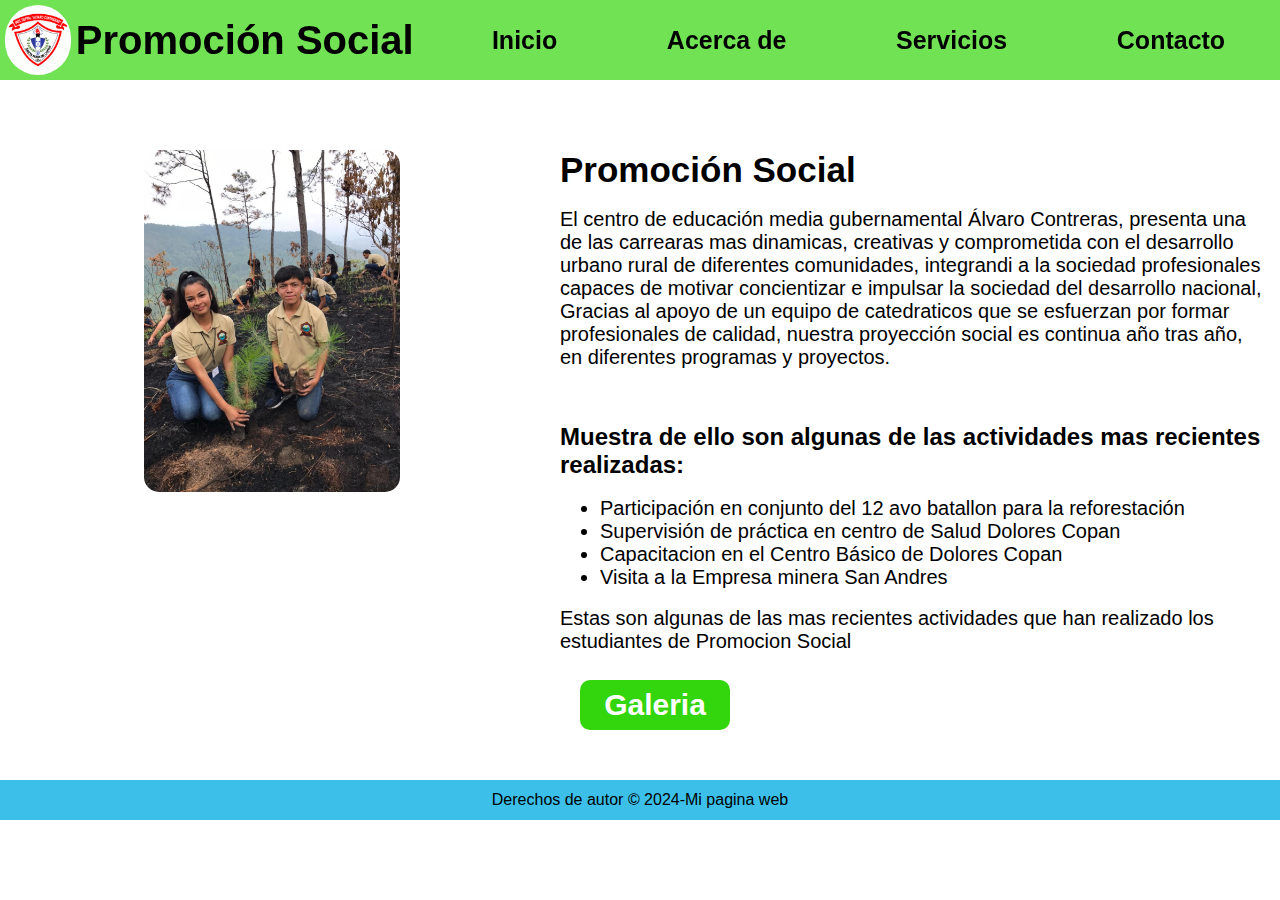
<file: index.html>
<!DOCTYPE html>
<html lang="es">
<head>
	<meta charset="utf-8">
	<meta http-equiv="X-UA_Compatible" content="IE=edge">
	<meta name="viewport" content="width=device-width, initial-scale=1">
	<meta name="description" content="Estructura semantica de un sitio web utilizando etiquetas para su fin">
	<meta name="keywords" content="Promocion social, idac, Alvaro contreras, btp">
	<!--Etiquetas de metadatos-->
	<meta name="author" content="Wilmer Adonay Miranda Dubón">
	<link rel="icon" href="img/icono/icon.png" type="image/png" sizes="16x16">
	<title>Promocion social</title>
	<link rel="stylesheet" type="text/css" href="css/styles.css">
</head>
<body>
	<header>
		<div class="logo"><img src="img/logo_alvaro_contreras_1.png"></div>
		<div class="titulo">
			<h1>Promoción Social</h1>
		</div>
		<div class="secciones">
			<a href="index.html">Inicio</a>
			<a href="acerca.html">Acerca de</a>
			<a href="servicios.html">Servicios</a>
			<a href="contacto.html">Contacto</a>
		</div>
	</header>
	<main class="mainindex">
		<aside>
			<center><img src="img/1.jpg"></center>
		</aside>
		<section>
			<h1>Promoción Social</h1>
			<br>
			<p>
				El centro de educación media gubernamental Álvaro Contreras, presenta una de las carrearas mas dinamicas, creativas y comprometida con el desarrollo urbano rural de diferentes comunidades, integrandi a la sociedad profesionales capaces de motivar concientizar e impulsar la sociedad del desarrollo nacional, Gracias al apoyo de un equipo de catedraticos que se esfuerzan por formar profesionales de calidad, nuestra proyección social es continua año tras año, en diferentes programas y proyectos.
			</p>
			<br>
			<br>
			<br>
			<h3>
				Muestra de ello son algunas de las actividades mas recientes realizadas:
			</h3>
			<br>
			<ul>
				<li>Participación en conjunto del 12 avo batallon para la reforestación</li>
				<li>Supervisión de práctica en centro de Salud Dolores Copan</li>
				<li>Capacitacion en el Centro Básico de Dolores Copan</li>
				<li>Visita a la Empresa minera San Andres</li>
			</ul>
			<br>
			<p>
				Estas son algunas de las mas recientes actividades que han realizado los estudiantes de Promocion Social
			</p>
		</section>
	</main>
		<a href="galeria.html"><button class="btngaleria">Galeria</button></a>
	<footer class="infooter">Derechos de autor © 2024-Mi pagina web</footer>
</body>
</html>
</file>
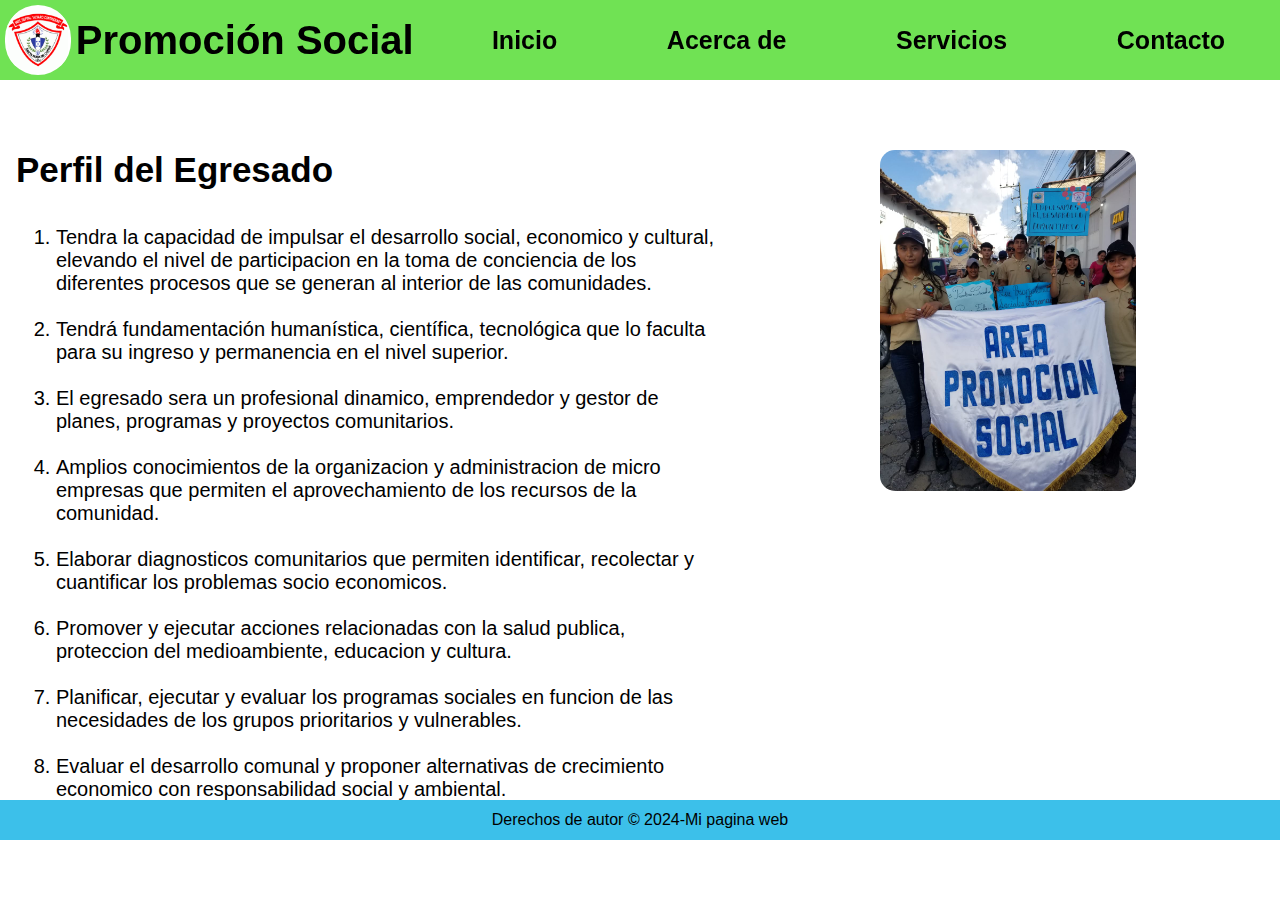
<file: acerca.html>
<!DOCTYPE html>
<html lang="es">
<head>
	<meta charset="utf-8">
	<meta http-equiv="X-UA_Compatible" content="IE=edge">
	<meta name="viewport" content="width=device-width, initial-scale=1">
	<meta name="description" content="Estructura semantica de un sitio web utilizando etiquetas para su fin">
	<meta name="keywords" content="Promocion social, idac, Alvaro contreras, btp">
	<!--Etiquetas de metadatos-->
	<meta name="author" content="Wilmer Adonay Miranda Dubón">
	<link rel="icon" href="img/icono/icon.png" type="image/png" sizes="16x16">
	<title>Promocion social</title>
	<link rel="stylesheet" type="text/css" href="css/styles.css">
</head>
<body>
	<header>
		<div class="logo"><img src="img/logo_alvaro_contreras_1.png"></div>
		<div class="titulo">
			<h1>Promoción Social</h1>
		</div>
		<div class="secciones">
			<a href="index.html">Inicio</a>
			<a href="acerca.html">Acerca de</a>
			<a href="servicios.html">Servicios</a>
			<a href="contacto.html">Contacto</a>
		</div>
	</header>
	<main>
		<section>
			<h1>Perfil del Egresado</h1>
			<br>
			<br>
			<ol>
				<li>Tendra la capacidad de impulsar el desarrollo social, economico y cultural, elevando el nivel de participacion en la toma de conciencia de los diferentes procesos que se generan al interior de las comunidades.</li>
				<br>
				<li>Tendrá fundamentación humanística, científica, tecnológica que lo faculta para su ingreso y permanencia en el nivel superior.</li>
				<br>
				<li>El egresado sera un profesional dinamico, emprendedor y gestor de planes, programas y proyectos comunitarios.</li>
				<br>
				<li>Amplios conocimientos de la organizacion y administracion de micro empresas que permiten el aprovechamiento de los recursos de la comunidad.</li>
				<br>
				<li>Elaborar diagnosticos comunitarios que permiten identificar, recolectar y cuantificar los problemas socio economicos.</li>
				<br>
				<li>Promover y ejecutar acciones relacionadas con la salud publica, proteccion del medioambiente, educacion y cultura.</li>
				<br>
				<li>Planificar, ejecutar y evaluar los programas sociales en funcion de las necesidades de los grupos prioritarios y vulnerables.</li>
				<br>
				<li>Evaluar el desarrollo comunal y proponer alternativas de crecimiento economico con responsabilidad social y ambiental.</li>
			</ol>
		</section>
		<aside class="asideser">
			<center><img class="imgacerca" src="img/6.jpg"></center>
		</aside>
	</main>
	<footer class="foacerca">Derechos de autor © 2024-Mi pagina web</footer>
</body>
</html>
</file>
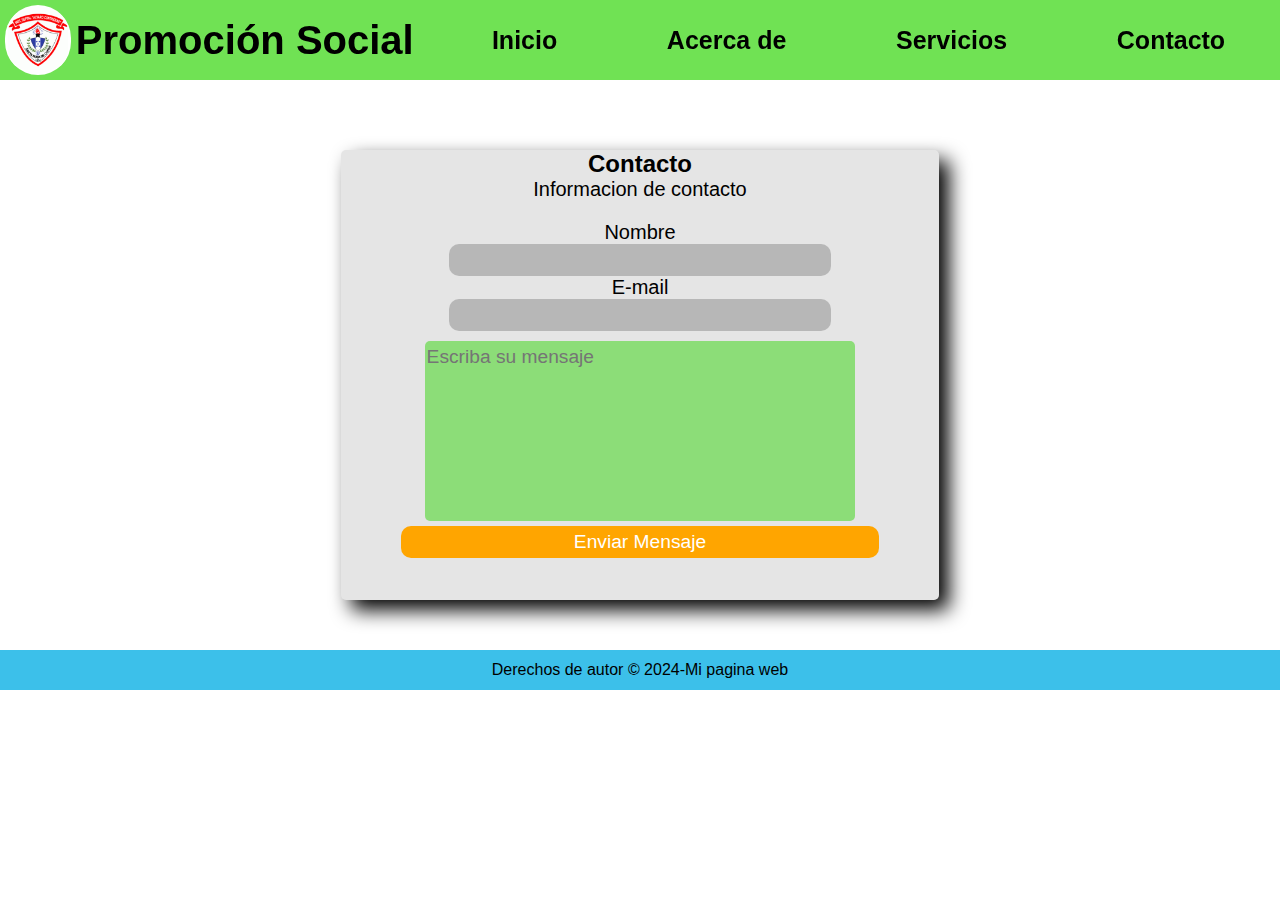
<file: contacto.html>
<!DOCTYPE html>
<html lang="es">
<head>
	<meta charset="utf-8">
	<meta http-equiv="X-UA_Compatible" content="IE=edge">
	<meta name="viewport" content="width=device-width, initial-scale=1">
	<meta name="description" content="Estructura semantica de un sitio web utilizando etiquetas para su fin">
	<meta name="keywords" content="Promocion social, idac, Alvaro contreras, btp">
	<!--Etiquetas de metadatos-->
	<meta name="author" content="Wilmer Adonay Miranda Dubón">
	<link rel="icon" href="img/icono/icon.png" type="image/png" sizes="16x16">
	<title>Promocion social</title>
	<link rel="stylesheet" type="text/css" href="css/styles.css">
</head>
<body>
	<header class="hecon">
		<div class="logo"><img src="img/logo_alvaro_contreras_1.png"></div>
		<div class="titulo">
			<h1>Promoción Social</h1>
		</div>
		<div class="secciones">
			<a href="index.html">Inicio</a>
			<a href="acerca.html">Acerca de</a>
			<a href="servicios.html">Servicios</a>
			<a href="contacto.html">Contacto</a>
		</div>
	</header>
	<main class="maincon">
		<section id="contacto">
		<div class="section">
			<center>
				<div class="container_contact">
				<h2>Contacto</h2>
				<p>Informacion de contacto</p>
				<form action="#" method="get">  
					<p>
						<label>Nombre</label>
						<br>
						<input type="text" name="">
					</p>
					<p>
						<label>E-mail</label>
						<br>
						<input type="email" name="">
					</p>
					<p><textarea placeholder="Escriba su mensaje" cols="50" rows="10"></textarea></p>
					<p><input type="submit" value="Enviar Mensaje" name=""></p>
				</form>
			</center>
			</div>
		</div>
	</section>
	</main>
	<footer class="focon">Derechos de autor © 2024-Mi pagina web</footer>
</body>
</html>
</file>
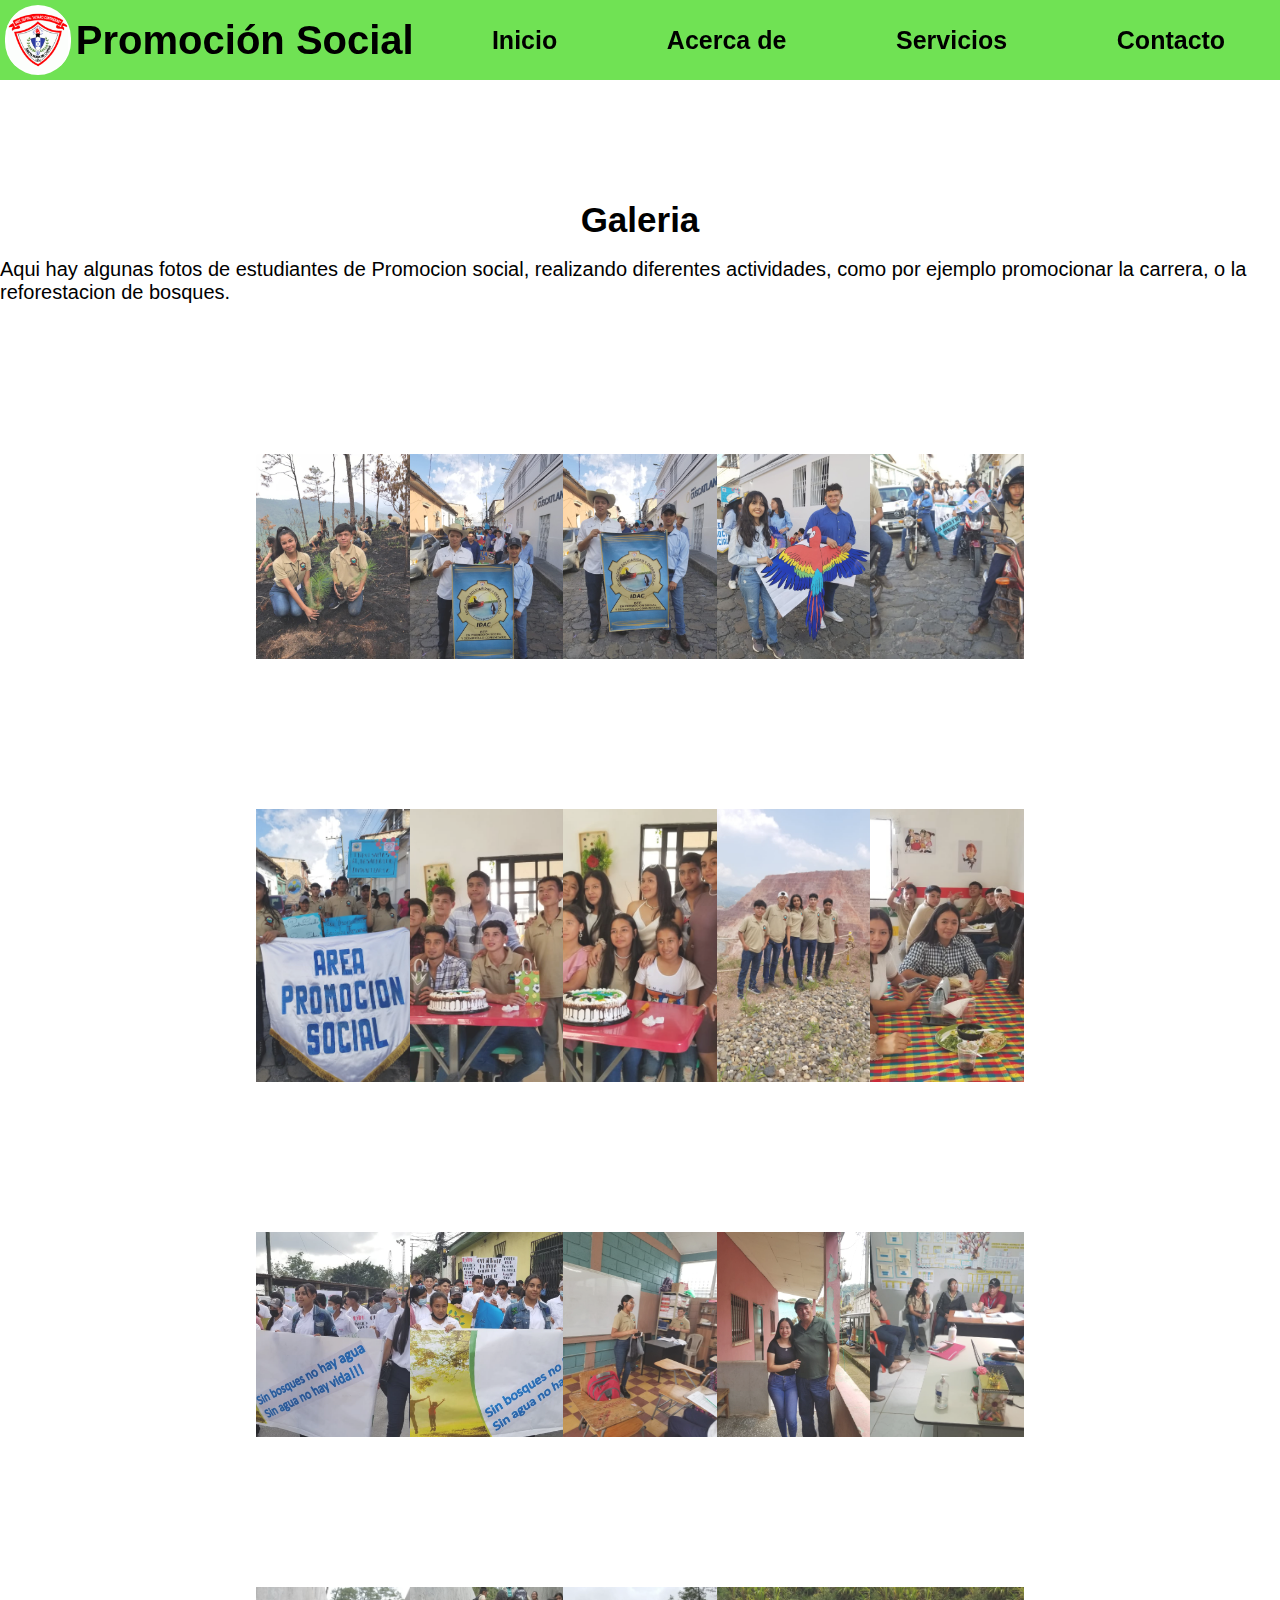
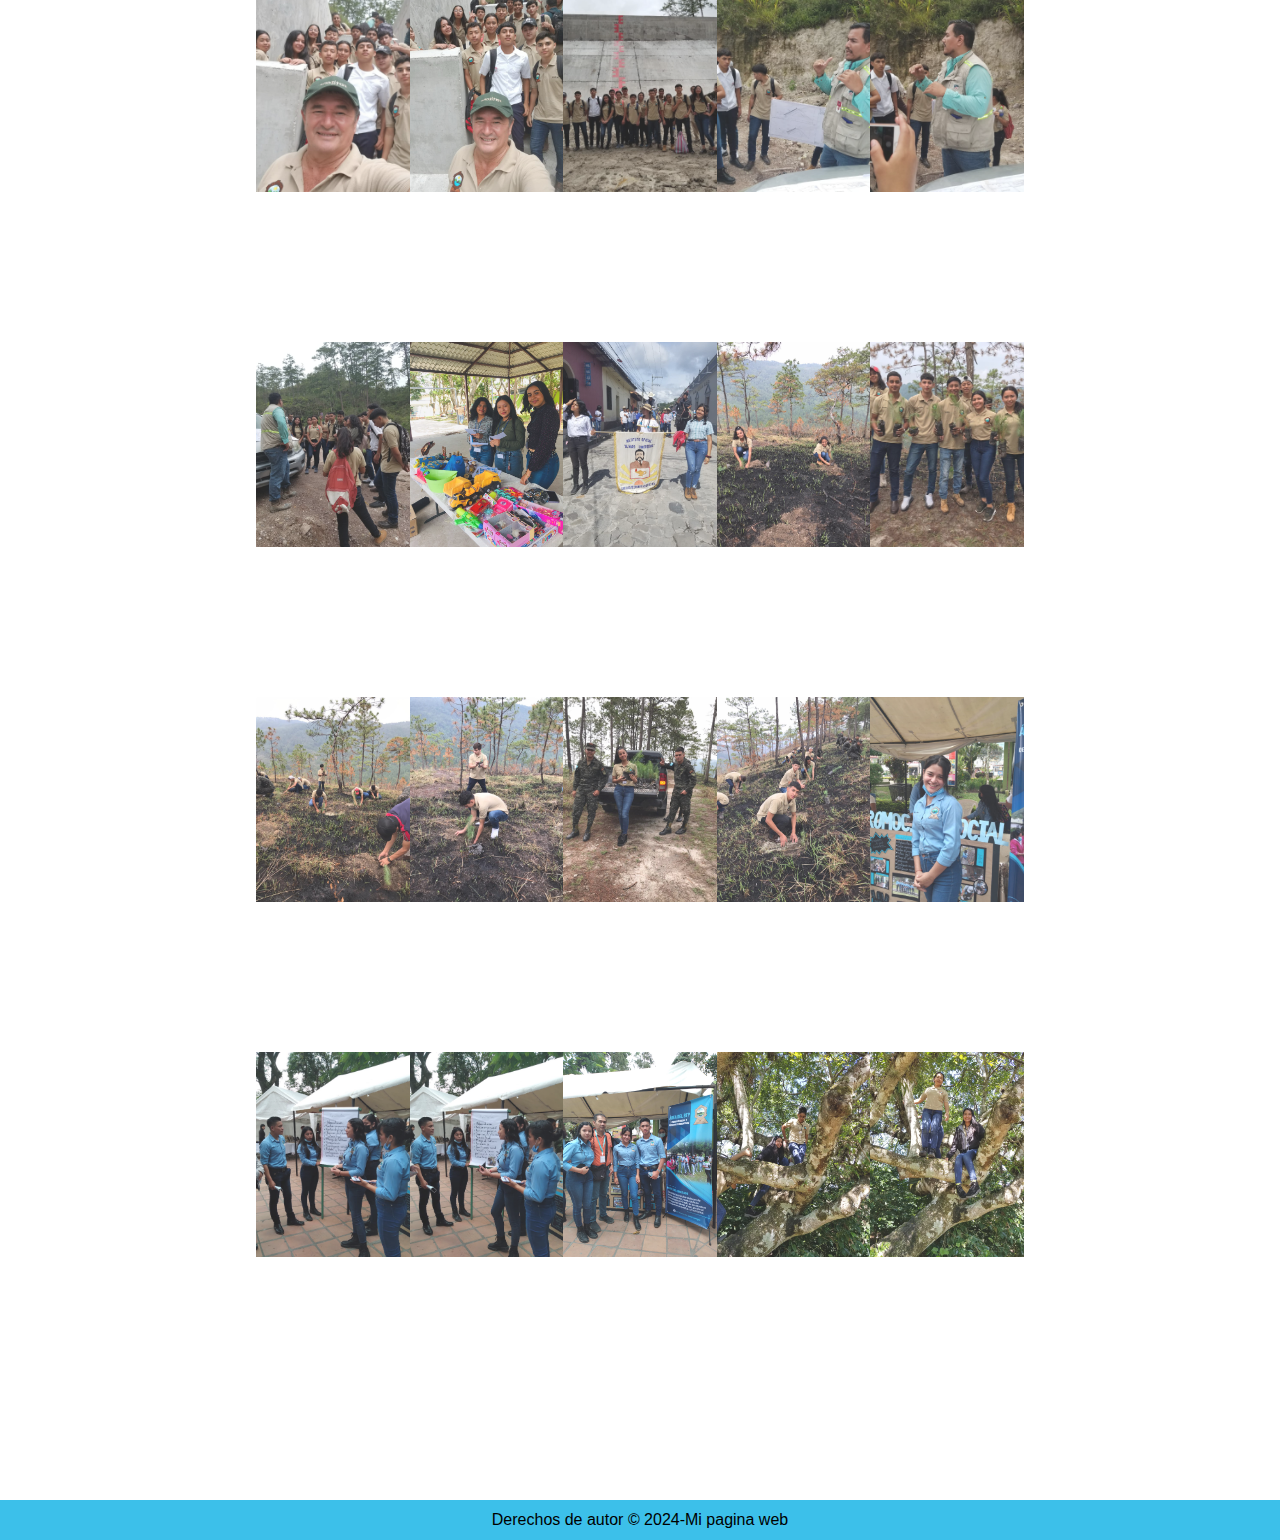
<file: galeria.html>
<!DOCTYPE html>
<html lang="es">
<head>
	<meta charset="utf-8">
	<meta http-equiv="X-UA_Compatible" content="IE=edge">
	<meta name="viewport" content="width=device-width, initial-scale=1">
	<meta name="description" content="Estructura semantica de un sitio web utilizando etiquetas para su fin">
	<meta name="keywords" content="Promocion social, idac, Alvaro contreras, btp">
	<!--Etiquetas de metadatos-->
	<meta name="author" content="Wilmer Adonay Miranda Dubón">
	<link rel="icon" href="img/icono/icon.png" type="image/png" sizes="16x16">
	<title>Galeria</title>
	<link rel="stylesheet" type="text/css" href="css/styles.css">
</head>
<body>
	<header>
		<div class="logo"><img src="img/logo_alvaro_contreras_1.png"></div>
		<div class="titulo">
			<h1>Promoción Social</h1>
		</div>
		<div class="secciones">
			<a href="index.html">Inicio</a>
			<a href="acerca.html">Acerca de</a>
			<a href="servicios.html">Servicios</a>
			<a href="contact">Contacto</a>
		</div>
	</header>
	<main class="galeria">
		<h1 class="galeria-titulo">Galeria</h1>
		<br>
		<p>Aqui hay algunas fotos de estudiantes de Promocion social, realizando diferentes actividades, como por ejemplo promocionar la carrera, o la reforestacion de bosques.</p>
		<section>
			<img src="img/1.jpg">		
			<img src="img/2.jpg">			
			<img src="img/3.jpg">
			<img src="img/4.jpg">
			<img src="img/5.jpg">			
		</section>
		<section>
			<img src="img/6.jpg">
			<img src="img/7.jpg">
			<img src="img/8.jpg">
			<img src="img/9.jpg">
			<img src="img/10.jpg">
		</section>
		<section>
			<img src="img/11.jpg">
			<img src="img/12.jpg">
			<img src="img/13.jpg">
			<img src="img/14.jpg">
			<img src="img/15.jpg">
		</section>
		<section>
			<img src="img/16.jpg">
			<img src="img/17.jpg">
			<img src="img/18.jpg">
			<img src="img/19.jpg">
			<img src="img/20.jpg">
		</section>
		<section>
			<img src="img/21.jpg">
			<img src="img/22.jpg">
			<img src="img/23.jpg">
			<img src="img/24.jpg">
			<img src="img/25.jpg">
		</section>
		<section>
			<img src="img/26.jpg">
			<img src="img/27.jpg">
			<img src="img/28.jpg">
			<img src="img/29.jpg">
			<img src="img/30.jpg">
		</section>
		<section>
			<img src="img/31.jpg">
			<img src="img/32.jpg">
			<img src="img/33.jpg">
			<img src="img/34.jpg">
			<img src="img/35.jpg">
		</section>
	</main>
	<footer class="fogaleria">Derechos de autor © 2024-Mi pagina web</footer>
</body>
</html>
</file>
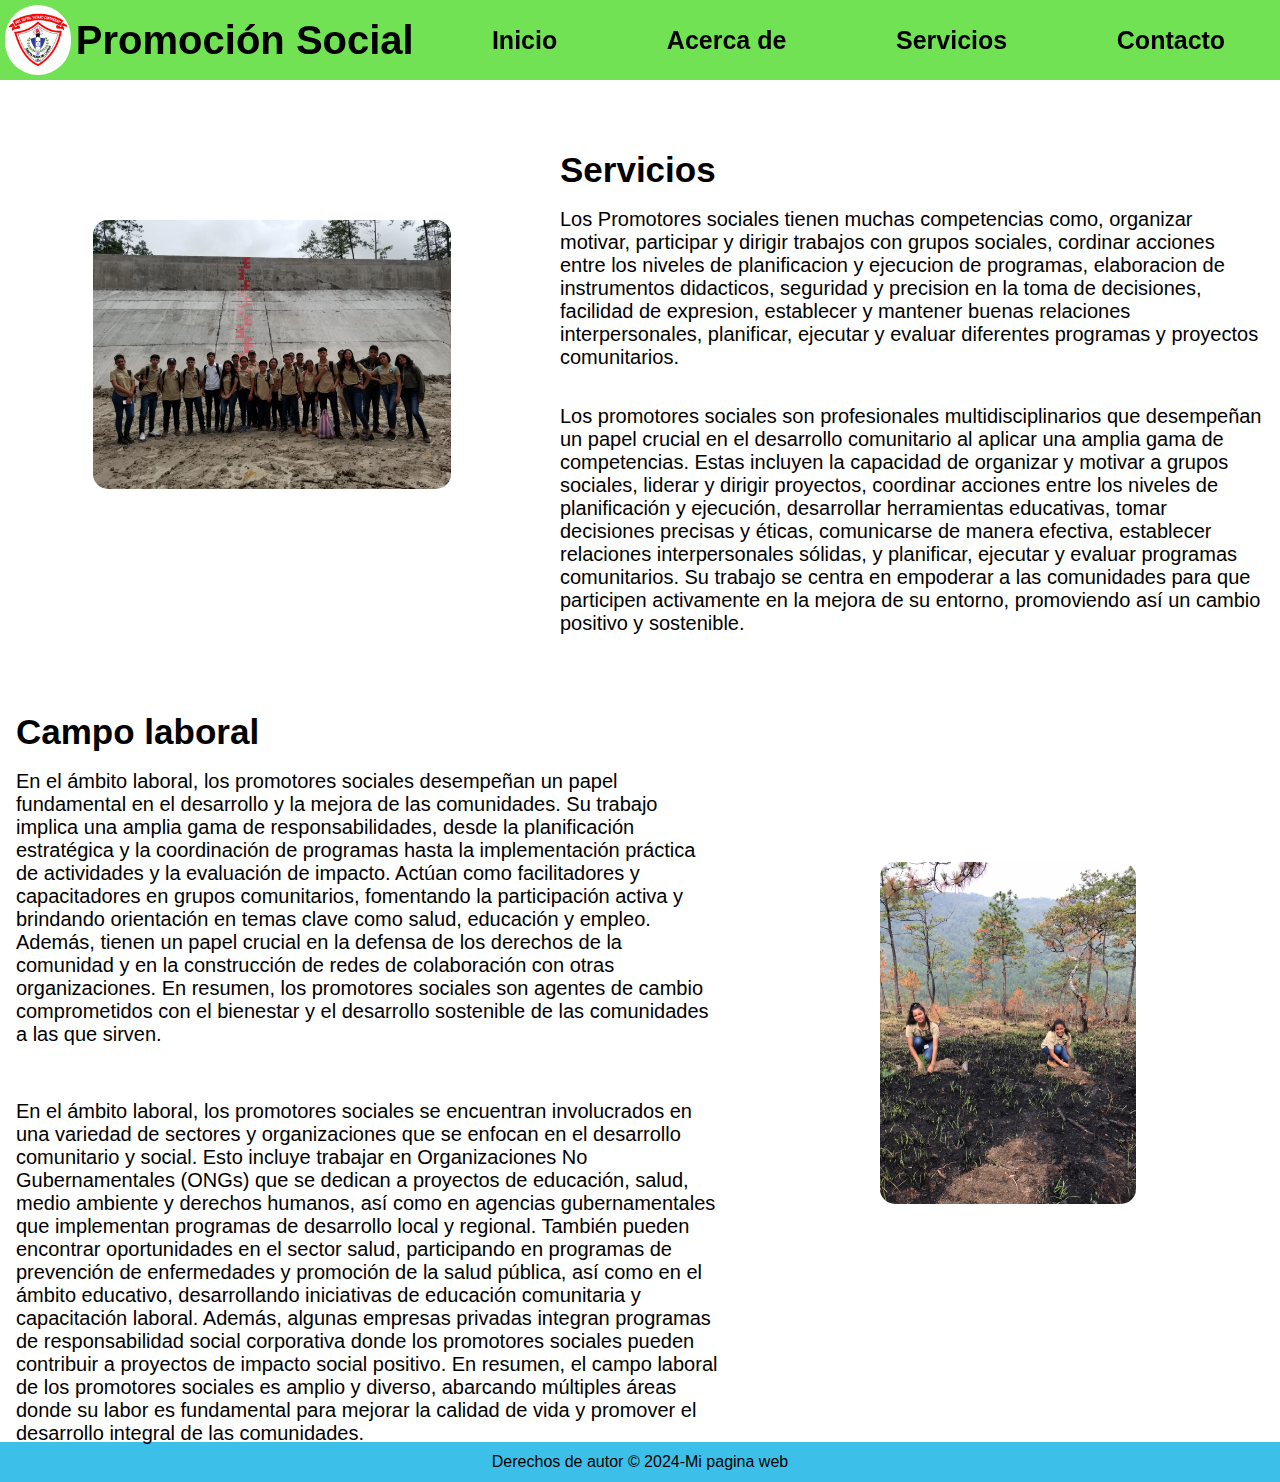
<file: servicios.html>
<!DOCTYPE html>
<html lang="es">
<head>
	<meta charset="utf-8">
	<meta http-equiv="X-UA_Compatible" content="IE=edge">
	<meta name="viewport" content="width=device-width, initial-scale=1">
	<meta name="description" content="Estructura semantica de un sitio web utilizando etiquetas para su fin">
	<meta name="keywords" content="Promocion social, idac, Alvaro contreras, btp">
	<!--Etiquetas de metadatos-->
	<meta name="author" content="Wilmer Adonay Miranda Dubón">
	<link rel="icon" href="img/icono/icon.png" type="image/png" sizes="16x16">
	<title>Promocion social</title>
	<link rel="stylesheet" type="text/css" href="css/styles.css">
</head>
<body>
	<header>
		<div class="logo"><img src="img/logo_alvaro_contreras_1.png"></div>
		<div class="titulo">
			<h1>Promoción Social</h1>
		</div>
		<div class="secciones">
			<a href="index.html">Inicio</a>
			<a href="acerca.html">Acerca de</a>
			<a href="servicios.html">Servicios</a>
			<a href="contacto.html">Contacto</a>
		</div>
	</header>
	<main class="mainindex">
		<aside>
			<center><img class="imgservicios" src="img/18.jpg"></center>
		</aside>
		<section>
			<h1>Servicios</h1>
			<br>
			<p>
				Los Promotores sociales tienen muchas competencias como, organizar motivar, participar y dirigir trabajos con grupos sociales, cordinar acciones entre los niveles de planificacion y ejecucion de programas, elaboracion de instrumentos didacticos, seguridad y precision en la toma de decisiones, facilidad de expresion, establecer y mantener buenas relaciones interpersonales, planificar, ejecutar y evaluar diferentes programas y proyectos comunitarios.
			</p>
			<br>
			<br>
			<p>
				Los promotores sociales son profesionales multidisciplinarios que desempeñan un papel crucial en el desarrollo comunitario al aplicar una amplia gama de competencias. Estas incluyen la capacidad de organizar y motivar a grupos sociales, liderar y dirigir proyectos, coordinar acciones entre los niveles de planificación y ejecución, desarrollar herramientas educativas, tomar decisiones precisas y éticas, comunicarse de manera efectiva, establecer relaciones interpersonales sólidas, y planificar, ejecutar y evaluar programas comunitarios. Su trabajo se centra en empoderar a las comunidades para que participen activamente en la mejora de su entorno, promoviendo así un cambio positivo y sostenible.
			</p>
			</section>
	</main>
	<br><br><br><br><br><br><br><br><br>
	<main class="mainindex">
		<section>
			<h1>Campo laboral</h1>
			<br>
			<p>
				En el ámbito laboral, los promotores sociales desempeñan un papel fundamental en el desarrollo y la mejora de las comunidades. Su trabajo implica una amplia gama de responsabilidades, desde la planificación estratégica y la coordinación de programas hasta la implementación práctica de actividades y la evaluación de impacto. Actúan como facilitadores y capacitadores en grupos comunitarios, fomentando la participación activa y brindando orientación en temas clave como salud, educación y empleo. Además, tienen un papel crucial en la defensa de los derechos de la comunidad y en la construcción de redes de colaboración con otras organizaciones. En resumen, los promotores sociales son agentes de cambio comprometidos con el bienestar y el desarrollo sostenible de las comunidades a las que sirven.
			</p>
			<br>
			<br>
			<br>
			<p>
				En el ámbito laboral, los promotores sociales se encuentran involucrados en una variedad de sectores y organizaciones que se enfocan en el desarrollo comunitario y social. Esto incluye trabajar en Organizaciones No Gubernamentales (ONGs) que se dedican a proyectos de educación, salud, medio ambiente y derechos humanos, así como en agencias gubernamentales que implementan programas de desarrollo local y regional. También pueden encontrar oportunidades en el sector salud, participando en programas de prevención de enfermedades y promoción de la salud pública, así como en el ámbito educativo, desarrollando iniciativas de educación comunitaria y capacitación laboral. Además, algunas empresas privadas integran programas de responsabilidad social corporativa donde los promotores sociales pueden contribuir a proyectos de impacto social positivo. En resumen, el campo laboral de los promotores sociales es amplio y diverso, abarcando múltiples áreas donde su labor es fundamental para mejorar la calidad de vida y promover el desarrollo integral de las comunidades.
			</p>
			
			</section>
			<aside>
				<center><img class="imgservicios2" src="img/24.jpg"></center>
			</aside>
	</main>
	<footer class="serfooter"}>Derechos de autor © 2024-Mi pagina web</footer>
</body>
</html>
</file>
<file: css/styles.css>
*{
	padding: 0;
	margin: 0 auto;
	box-sizing: border-box;
	font-family: sans-serif;
}

html{
	scroll-behavior: smooth;
}

header{
	width: 100%;
	height: 80px;
	background-color: rgba(51, 213, 12, 0.7);
	line-height: 80px;
	display: flex;
	position: fixed;
	z-index: 2;
}

.logo{
	width: 70px;
	height: 70px;
	border-radius: 70px;
	background-color: white;
	align-items: center;
	display: flex;
	margin-top: 5px;
	margin-left: 5px;
	margin-right: 5px;
}

.logo img{
	width: 60px;
	border-radius: 20px;
}

.titulo{
	width: 30%;
	height: auto;
	min-height: 10px;
}

.secciones{
	width: 70%;
	height: auto;
	min-height: 10px;
	display: flex;
}

.secciones a{
	text-decoration: none;
	color: black;
	font-size: 25px;
	font-weight: bold;
	transition: border-bottom 0.5s ease;
}

.secciones a:hover{
	color: white;
}

main{
	width: 100%;
	height: 400px;
	display: flex;
}

section{
	width: 55%;
	height: 400px;
	margin-top: 150px;
}

aside{
	width: 40%;
	height: 400px;
	margin-top: 150px;
}

aside img{
	width: 50%;
	border-radius: 15px;
	transition: transform 0.5s ease;
}

aside img:hover{
	transform: scale(1.3);
	filter: brightness(0.6);
}

header h1{
	font-weight: bold;
	font-size: 40px;
}

section h1{
	font-size: 35px;
}

li{
	margin-left: 40px;
}

.galeria{
	display: flex;
	flex-direction: column;
}

.galeria section{
	display: flex;
	width: 60%;
	height: 430px;
}

.galeria section img{
	width: 0px;
	flex-grow: 1;
	object-fit: cover;
	opacity: 0.85;
	transition: 0.5s ease;
}

.galeria section img:hover{
	cursor: crosshair;
	width: 200px;
	opacity: 1;
	filter: contrast(120%);
}

.galeria-titulo{
	margin-top: 200px;
	font-size: 35px;
}

a button{
	margin-top: 280px;
	font-size: 30px;
	margin-left: 580px;
	margin-bottom: 50px;
	font-weight: bold;
	color: white;
	width: 150px;
	height: 50px;
	border-radius: 10px;
	border: none;
	background-color: #33D50C;
	transition: 0.5s ease;
}

a button:hover{
	background-color: #3CC0EA;
	color: black;
	width: 180px;
}

p{
	font-size: 20px;
}

ul{
	font-size: 20px;
}

ol{
	font-size: 20px;
}

h3{
	font-size: 24px;
}

footer{
	width: 100%;
	height: 40px;
	background-color: #3CC0EA;
	text-align: center;
	line-height: 40px;
}

.fogaleria{
	margin-top: 2700px;
}

.foacerca{
	margin-top: 400px;
}

.imgservicios{
	margin-top: 70px;
	width: 70%;
}

.serfooter{
	margin-top: 480px;
}

.imgservicios2{
	margin-top: 150px;
}

form{
	width: 80%;
	margin: 20px auto;
	font-family: sans-serif;
}

form input{
	width: 80%;
	background-color: rgba(0, 0, 0, 0.2);
	color: #fff;
	padding: 5px 2px;
	font-size: 1.2rem;
	border-radius: 10px ;
	border: none;
}

form textarea{
	width: 90%;
	height: 180px;
	background-color: rgba(51, 213, 12, 0.5);
	color: #fff;
	padding: 5px 2px;
	font-size: 1.2rem;
	border-radius: 5px;
	margin-top: 10px;
	resize: none;
	border: none;
}

form input[type="submit"]{
	width: 100%;
	color: #fff;
	background-color: orange;
	padding: 5px 0;
	border: none;
	transition: transform 0.5s ease;
}

form input[type="submit"]:hover{
	cursor: pointer;
	background-color: darkblue;
	transform: scale(1.1);
}

.container_contact{
	text-align: center;
	width: 85%;
	height: 450px;
	border-radius: 5px;
	box-shadow: 10px 10px 20px black;
	display: flex;
	flex-direction: column;
	background-color: rgba(0, 0, 0, 0.1);
}

.maincon{
	height: auto;
	min-height: 300px;
	align-items: center;
}

.focon{
	margin-top: 100px;
}

.hecon{
	margin-bottom: -200px;
}


@media (max-width:400px){
	header{
		height: auto;
		flex-direction: column;
		z-index: 2;
	}

	header h1{
		font-size: 30px;
		height: 50px;
	}

	.secciones a{
		font-size: 20px;
	}

	.titulo{
		width: 100%;
	}

	.secciones{
		width: 100%;
	}

	section{
		width: 100%;
		margin-top: 500px;
	}

	aside{
		width: 100%;
		margin-top: -700px;
	}

	main{
		flex-direction: column;
	}

	.foacerca{
		margin-top: 850px;
	}

	aside{
		margin-top: 200px;
		margin-bottom: -450px;
	}

	.btngaleria{
		margin-left: 20px;
		margin-top: 300px;
	}

	.mainindex{
		margin-bottom: 600px;
	}

	.titulo{
		margin-top: -70px;
		margin-left: 80px;
	}

	.imgacerca{
		transform: translateY(-900px);
	}

	.imgacerca:hover{
		transform: translateY(-1000px) scale(1.2);
	}

	.foacerca{
		margin-top: 1200px;
	}

	.galeria section{
		display: flex;
		width: 100%;
		height: 550px;
		margin-top: 40px;
	}

	.galeria section img{
		height: auto;
		min-height: 300px;
	}

	.fogaleria{
		margin-top: 2400px;
	}

	.imgservicios2{
		transform: translateY(-1050px);
	}

	.imgservicios2:hover{
		transform: translateY(-1050px) scale(1.3);
	}

	.serfooter{
		margin-top: 1350px;
	}

	.maincon{
		height: 600px;
		transform: translateY(-300px);
	}
}
</file>
